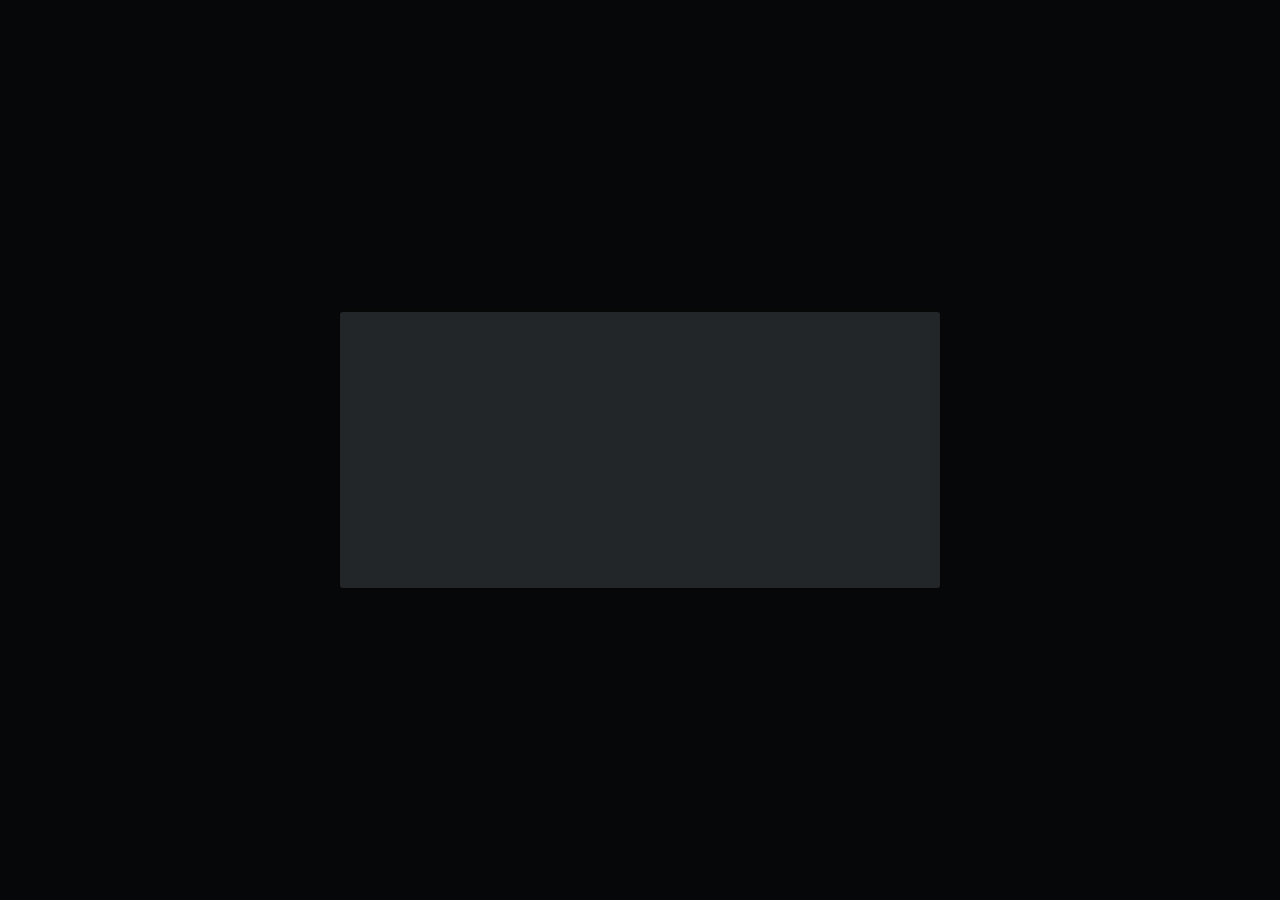
<file: pages/thanks.html>
<!DOCTYPE html>
<html lang="en">
<head>
    <title>FormSubmit | Roberto Herencias</title>
    <link rel="icon" type="image/x-icon" href="../assets/resources/robertus.ico">
    <meta charset="utf-8" />
    <meta name="viewport" content="width=device-width, initial-scale=1, user-scalable=no" />
    <link rel="stylesheet" href="../assets/css/main.css" />
    <link rel="stylesheet" href="../assets/css/styles.css" />
    <link rel="stylesheet" href="../assets/css/stylesEW.css" />
</head>
<body>
    <script type="text/javascript">
        function Navigate(){
            window.location.replace('https://robertus06.github.io/Portfolio/');
            return false;
        }
    </script>

    <script src="https://cdn.lordicon.com/lusqsztk.js"></script>
    
	<div class="contenedor">
        <div class="overlay" id="overlay">
            <div class="popup" id="popup">
				<h3>Thank You!</h3>
				<h4>The form was submitted successfully.</h4>
				<footer>
                    <a id="btn-abrir-popup" class="btn-abrir-popup" onclick="Navigate()">Return to original site</a>
                </footer>
			</div>
		</div>
	</div>

	<script>
        var overlay = document.getElementById('overlay');
        var popup = document.getElementById('popup');

        overlay.classList.add('active');
        popup.classList.add('active');
        window.onscroll = function(){ window.scrollTo(x, y) };
    </script>
</body>
</html>
</file>
<file: assets/css/styles.css>
@import url('https://fonts.googleapis.com/css2?family=La+Belle+Aurore&display=swap');

::-webkit-scrollbar {
    width: 5px;
}
  

::-webkit-scrollbar-track {
    background: #222629; 
}
   

::-webkit-scrollbar-thumb {
    background: #636d74; 
}
  

::-webkit-scrollbar-thumb:hover {
    background: #e27689;
}

#top header div::before {
    content: '<h4>';
    font-family: 'La Belle Aurore',cursive;
    color: #755565;
    font-size: 18px;
    position: absolute;
    margin-top: -1rem;
    margin-left: -1rem;
}

#top header div::after {
    content: '</h4>';
    font-family: 'La Belle Aurore',cursive;
    color: #755565;
    font-size: 18px;
    position: absolute;
    margin-left: -1rem;
    margin-top: -0.5rem;
}

#top #info::before {
    content: '<p>';
    font-family: 'La Belle Aurore',cursive;
    color: #755565;
    font-size: 18px;
    position: absolute;
    margin-top: -1.5rem;
    margin-left: -1rem;
}

#top #info::after {
    content: '</p>';
    font-family: 'La Belle Aurore',cursive;
    color: #755565;
    font-size: 18px;
    position: absolute;
    margin-left: -1rem;
    margin-top: -4.5rem;
}

#top #info p{
    margin-top: 2em;
    margin-bottom: 3em;
}

#top #footerDiv::before {
    content: '<button>';
    font-family: 'La Belle Aurore',cursive;
    color: #755565;
    font-size: 18px;
    position: absolute;
    margin-top: -2.3rem;
    margin-left: -1rem;
}

#top #footerDiv::after {
    content: '</button>';
    font-family: 'La Belle Aurore',cursive;
    color: #755565;
    font-size: 18px;
    position: absolute;
    margin-left: -1rem;
    margin-top: 0rem;
}

#skills header div::after {
    content: '</h2>';
    font-family: 'La Belle Aurore',cursive;
    color: #515152;
    font-size: 18px;
    position: absolute;
    margin-left: -1rem;
    margin-top: -0.5rem;
}

#skills header div::before {
    content: '<h2>';
    font-family: 'La Belle Aurore',cursive;
    color: #515152;
    font-size: 18px;
    position: absolute;
    margin-top: -1rem;
    margin-left: -1rem;
}

#skills #info::before {
    content: '<p>';
    font-family: 'La Belle Aurore',cursive;
    color: #515152;
    font-size: 18px;
    position: absolute;
    margin-top: -1.5rem;
    margin-left: -1rem;
}

#skills #info::after {
    content: '</p>';
    font-family: 'La Belle Aurore',cursive;
    color: #515152;
    font-size: 18px;
    position: absolute;
    margin-left: -1rem;
    margin-top: -4.5rem;
}

#skills #info p{
    margin-bottom: 3em;
}

#skills #sectionImg::before {
    content: '<section>';
    font-family: 'La Belle Aurore',cursive;
    color: #515152;
    font-size: 18px;
    position: absolute;
    margin-top: -0.5rem;
    margin-left: -1rem;
}

#skills #sectionImg::after {
    content: '</section>';
    font-family: 'La Belle Aurore',cursive;
    color: #515152;
    font-size: 18px;
    position: absolute;
    margin-left: -1rem;
    margin-top: 0.5rem;
}

#about header div::after {
    content: '</h2>';
    font-family: 'La Belle Aurore',cursive;
    color: #515152;
    font-size: 18px;
    position: absolute;
    margin-left: -1rem;
    margin-top: -0.5rem;
}

#about header div::before {
    content: '<h2>';
    font-family: 'La Belle Aurore',cursive;
    color: #515152;
    font-size: 18px;
    position: absolute;
    margin-top: -1rem;
    margin-left: -1rem;
}

#about #sectionImg::before {
    content: '<section>';
    font-family: 'La Belle Aurore',cursive;
    color: #515152;
    font-size: 18px;
    position: absolute;
    margin-top: -0.5rem;
    margin-left: -1rem;
}

#about #sectionImg::after {
    content: '</section>';
    font-family: 'La Belle Aurore',cursive;
    color: #515152;
    font-size: 18px;
    position: absolute;
    margin-left: -1rem;
    margin-top: 0.5rem;
}

#about #info::before {
    content: '<p>';
    font-family: 'La Belle Aurore',cursive;
    color: #515152;
    font-size: 18px;
    position: absolute;
    margin-top: -1.5rem;
    margin-left: -1rem;
}

#about #info::after {
    content: '</p>';
    font-family: 'La Belle Aurore',cursive;
    color: #515152;
    font-size: 18px;
    position: absolute;
    margin-left: -1rem;
    margin-top: -4.5rem;
}

#about #info p{
    margin-bottom: 3em;
}

#about #sectionImg::before {
    content: '<section>';
    font-family: 'La Belle Aurore',cursive;
    color: #515152;
    font-size: 18px;
    position: absolute;
    margin-top: -0.5rem;
    margin-left: -1rem;
}

#about #sectionImg::after {
    content: '</section>';
    font-family: 'La Belle Aurore',cursive;
    color: #515152;
    font-size: 18px;
    position: absolute;
    margin-left: -1rem;
    margin-top: 0.5rem;
}

#portfolio header div::after {
    content: '</h2>';
    font-family: 'La Belle Aurore',cursive;
    color: #515152;
    font-size: 18px;
    position: absolute;
    margin-left: -1rem;
    margin-top: -0.5rem;
}

#portfolio header div::before {
    content: '<h2>';
    font-family: 'La Belle Aurore',cursive;
    color: #515152;
    font-size: 18px;
    position: absolute;
    margin-top: -1rem;
    margin-left: -1rem;
}

#portfolio #info::before {
    content: '<p>';
    font-family: 'La Belle Aurore',cursive;
    color: #515152;
    font-size: 18px;
    position: absolute;
    margin-top: -1.5rem;
    margin-left: -1rem;
}

#portfolio #info::after {
    content: '</p>';
    font-family: 'La Belle Aurore',cursive;
    color: #515152;
    font-size: 18px;
    position: absolute;
    margin-left: -1rem;
    margin-top: -4.5rem;
}

#portfolio #info p{
    margin-bottom: 3em;
}

#portfolio #sectionImg::before {
    content: '<section>';
    font-family: 'La Belle Aurore',cursive;
    color: #515152;
    font-size: 18px;
    position: absolute;
    margin-top: -0.5rem;
    margin-left: -1rem;
}

#portfolio #sectionImg::after {
    content: '</section>';
    font-family: 'La Belle Aurore',cursive;
    color: #515152;
    font-size: 18px;
    position: absolute;
    margin-left: -1rem;
    margin-top: 0.5rem;
}

#contact header div::before {
    content: '<h2>';
    font-family: 'La Belle Aurore',cursive;
    color: #515152;
    font-size: 18px;
    position: absolute;
    margin-top: -1rem;
    margin-left: -1rem;
}

#contact header div::after {
    content: '</h2>';
    font-family: 'La Belle Aurore',cursive;
    color: #515152;
    font-size: 18px;
    position: absolute;
    margin-left: -1rem;
    margin-top: -0.5rem;
}

#contact #info::before {
    content: '<p>';
    font-family: 'La Belle Aurore',cursive;
    color: #515152;
    font-size: 18px;
    position: absolute;
    margin-top: -1.5rem;
    margin-left: -1rem;
}

#contact #info::after {
    content: '</p>';
    font-family: 'La Belle Aurore',cursive;
    color: #515152;
    font-size: 18px;
    position: absolute;
    margin-left: -1rem;
    margin-top: -4.5rem;
}

#contact #info p{
    margin-bottom: 3em;
}

#contact #sectionImg::before {
    content: '<section>';
    font-family: 'La Belle Aurore',cursive;
    color: #515152;
    font-size: 18px;
    position: absolute;
    margin-top: -0.5rem;
    margin-left: -1rem;
}

#contact #sectionImg::after {
    content: '</section>';
    font-family: 'La Belle Aurore',cursive;
    color: #515152;
    font-size: 18px;
    position: absolute;
    margin-left: -1rem;
    margin-top: 0.5rem;
}

#contact #sectionImg{
    margin-bottom: 3em;
}

#contact #form::before {
    content: '<form>';
    font-family: 'La Belle Aurore',cursive;
    color: #515152;
    font-size: 18px;
    position: absolute;
    margin-top: -0.5rem;
    margin-left: -1rem;
}

#contact #form::after {
    content: '</form>';
    font-family: 'La Belle Aurore',cursive;
    color: #515152;
    font-size: 18px;
    position: absolute;
    margin-top: 0.5rem;
    margin-left: -1rem;
}


.img-hover-zoom {
    border-top-left-radius: 0.5em;
    border-top-right-radius: 0.5em;
    height: 100%;
    width: 100%;
    overflow: hidden;
}
  
.img-hover-zoom img {
    transition: transform .5s, filter 1.5s ease;
    /*filter: brightness(75%);*/
    filter: grayscale(50%);
}
  
.img-hover-zoom:hover img {
    transform: scale(1.1);
    /*filter: brightness(100%);*/
    filter: grayscale(0);
}

.scroll-down {
    position: absolute;
    right: 0%;
    bottom: 5%;
    display: -webkit-box;
    display: -ms-flexbox;
    display: flex;
    -webkit-box-orient: vertical;
    -webkit-box-direction: normal;
    -ms-flex-direction: column;
    flex-direction: column;
    -webkit-box-align: center;
    -ms-flex-align: center;
    align-items: center;
    -webkit-box-pack: center;
    -ms-flex-pack: center;
    justify-content: center;
    font-size: 14px;
    color: #fff;
}

.scroll-down span {
    -webkit-writing-mode: vertical-rl;
    -ms-writing-mode: tb-rl;
    writing-mode: vertical-rl;
    text-orientation: mixed;
    -webkit-animation-name: bounce-1;
    animation-name: bounce-1;
    -webkit-animation-timing-function: linear;
    animation-timing-function: linear;
    -webkit-animation-duration: 1s;
    animation-duration: 1s;
    -webkit-animation-iteration-count: infinite;
    animation-iteration-count: infinite;
}

@keyframes bounce-1 {
    0% {
        -webkit-transform: translateY(0);
        transform: translateY(0);
    }
    50% {
        -webkit-transform: translateY(-15px);
        transform: translateY(-15px);
    }
    100% {
        -webkit-transform: translateY(0);
        transform: translateY(0);
    }
}

.scroll-down svg {
    margin-top: 10px;
    width: 10px;
}
svg:not(:root) {
    overflow: hidden;
}
svg {
    will-change: transform;
}
</file>
<file: assets/css/stylesEW.css>
/* ------------------------- */
/* POPUP */
/* ------------------------- */

.overlay {
	z-index: 9999999;
	background: rgba(0,0,0,.8);
	position: fixed;
	top: 0;
	bottom: 0;
	left: 0;
	right: 0;
	align-items: center;
	justify-content: center;
	display: flex;
	visibility: hidden;
}

.overlay.active {
	visibility: visible;
}

.closePopup {
	background: rgba(0,0,0,0);
	position: fixed;
	top: 0;
	bottom: 0;
	left: 0;
	right: 0;
	align-items: center;
	justify-content: center;
	display: flex;
	visibility: hidden;
}

.closePopup.active {
	visibility: visible;
}

.popup {
	background: #222629;
	box-shadow: 0px 0px 5px 0px rgba(0,0,0,0.3);
	border-radius: 3px;
	font-family: 'Montserrat', sans-serif;
	padding: 20px;
	margin: 20px;
	text-align: center;
	width: 600px;
	
	transition: .3s ease all;
	transform: scale(0.7);
	opacity: 0;
}

.popup .btn-cerrar-popup {
	font-size: 20px;
	line-height: 16px;
	display: block;
	text-align: right;
	transition: .3s ease all;
	color: #636d74;
	border: none;
}

.popup .btn-cerrar-popup:hover {
	color: #fff;
}

.popup h3 {
	font-size: 36px;
	font-weight: 600;
	margin-bottom: 10px;
	opacity: 0;
	color: #fff;
}

.popup h4 {
	font-size: 26px;
	font-weight: 300;
	margin-bottom: 10px;
	opacity: 0;
	color: #BBBBBB;
}

.popup .icons {
	opacity: 0;
}

.popup .btn-abrir-popup {
	opacity: 0;
	margin-bottom: 1em;
}

/* ------------------------- */
/* ANIMACIONES */
/* ------------------------- */
.popup.active {	transform: scale(1); opacity: 1; }
.popup.active h3 { animation: entradaTitulo .8s ease .5s forwards; }
.popup.active h4 { animation: entradaSubtitulo .8s ease .5s forwards; }
.popup.active .icons { animation: entradaInputs 1s linear 1s forwards; }
.popup.active .btn-abrir-popup { animation: entradaInputs 1s linear 1s forwards; }

@keyframes entradaTitulo {
	from {
		opacity: 0;
		transform: translateY(-25px);
	}

	to {
		transform: translateY(0);
		opacity: 1;
	}
}

@keyframes entradaSubtitulo {
	from {
		opacity: 0;
		transform: translateY(25px);
	}

	to {
		transform: translateY(0);
		opacity: 1;
	}
}

@keyframes entradaInputs {
	from { opacity: 0; }
	to { opacity: 1; }
}
</file>
<file: assets/css/main.css>
@import url("fontawesome-all.min.css");
@import url("https://fonts.googleapis.com/css?family=Source+Sans+Pro:300,300italic,400,600");

/*
	Prologue by HTML5 UP
	html5up.net | @ajlkn
	Free for personal and commercial use under the CCA 3.0 license (html5up.net/license)
*/

html, body, div, span, applet, object,
iframe, h1, h2, h3, h4, h5, h6, p, blockquote,
pre, a, abbr, acronym, address, big, cite,
code, del, dfn, em, img, ins, kbd, q, s, samp,
small, strike, strong, sub, sup, tt, var, b,
u, i, center, dl, dt, dd, ol, ul, li, fieldset,
form, label, legend, table, caption, tbody,
tfoot, thead, tr, th, td, article, aside,
canvas, details, embed, figure, figcaption,
footer, header, hgroup, menu, nav, output, ruby,
section, summary, time, mark, audio, video {
	margin: 0;
	padding: 0;
	border: 0;
	font-size: 100%;
	font: inherit;
	vertical-align: baseline;}

article, aside, details, figcaption, figure,
footer, header, hgroup, menu, nav, section {
	display: block;}

body {
	line-height: 1;
}

ol, ul {
	list-style: none;
}

blockquote, q {
	quotes: none;
}

	blockquote:before, blockquote:after, q:before, q:after {
		content: '';
		content: none;
	}

table {
	border-collapse: collapse;
	border-spacing: 0;
}

body {
	-webkit-text-size-adjust: none;
}

mark {
	background-color: transparent;
	color: inherit;
}

input::-moz-focus-inner {
	border: 0;
	padding: 0;
}

input, select, textarea {
	-moz-appearance: none;
	-webkit-appearance: none;
	-ms-appearance: none;
	appearance: none;
}

/* Basic */

	html {
		box-sizing: border-box;
	}

	*, *:before, *:after {
		box-sizing: inherit;
	}

	body {
		background: #222629;
		font-family: 'Source Sans Pro', sans-serif;
		font-size: 19pt;
		font-weight: 300;
		line-height: 1.75em;
		color: #afafaf;
	}

		body.is-preload *, body.is-preload *:before, body.is-preload *:after {
			-moz-animation: none !important;
			-webkit-animation: none !important;
			-ms-animation: none !important;
			animation: none !important;
			-moz-transition: none !important;
			-webkit-transition: none !important;
			-ms-transition: none !important;
			transition: none !important;
		}

	input, textarea, select {
		font-family: 'Source Sans Pro', sans-serif;
		font-size: 19pt;
		font-weight: 300;
		line-height: 1.75em;
		color: #afafaf;
	}

	h1, h3, h4, h5, h6 {
		font-weight: 800;
		color: #666;
		line-height: 1.5em;
	}

	h2 {
		font-weight: 800;
		color: #e27689;
		line-height: 1.5em;

		background: linear-gradient(to right, #e05b73 0%, #e27689 10%);
		-webkit-background-clip: text;
		-webkit-text-fill-color: transparent;
	}

	h1 a, h2 a, h3 a, h4 a, h5 a, h6 a {
		color: inherit;
		text-decoration: none;
	}

		h1 a strong, h2 a strong, h3 a strong, h4 a strong, h5 a strong, h6 a strong {
			color: #333;
		}

	h2, h4 {
		font-size: 2em;
		letter-spacing: -1px;
	}

		h4.alt {
			color: #afafaf;
		}

			h4.alt strong {
				color: #666;
			}

	h3 {
		font-size: 1.5em;
	}

	header {
		margin: 0 0 2em 0;
	}

		header > p {
			margin: 1em 0 0 0;
		}

	footer {
		margin: 2em 0 0 0;
	}

	strong, b {
		font-weight: 500;
		color: #d7d7d7;
	}

	em, i {
		font-style: italic;
	}

	a {
		text-decoration: none;
		color: inherit;
		border-bottom: dotted 1px rgba(128, 128, 128, 0.5);
		-moz-transition: color 0.35s ease-in-out, border-bottom-color 0.35s ease-in-out;
		-webkit-transition: color 0.35s ease-in-out, border-bottom-color 0.35s ease-in-out;
		-ms-transition: color 0.35s ease-in-out, border-bottom-color 0.35s ease-in-out;
		transition: color 0.35s ease-in-out, border-bottom-color 0.35s ease-in-out;
		outline: 0;
	}

	.allprojects {
		color: #E27689;
	}

	.allprojects:hover {
		color: #ff607d;
	}

		a:hover {
			color: #E27689;
			border-bottom-color: rgba(255, 255, 255, 0);
		}

	sub {
		position: relative;
		top: 0.5em;
		font-size: 0.8em;
	}

	sup {
		position: relative;
		top: -0.5em;
		font-size: 0.8em;
	}

	hr {
		border: 0;
		border-top: solid 1px #ddd;
	}

	blockquote {
		border-left: solid 0.5em #ddd;
		padding: 1em 0 1em 2em;
		font-style: italic;
	}

	p, ul, ol, dl, table {
		margin-bottom: 2em;
	}

	br.clear {
		clear: both;
	}

/* Container */

	.container {
		margin: 0 auto;
		max-width: 100%;
		width: 1400px;
	}

		@media screen and (min-width: 961px) and (max-width: 1880px) {

			.container {
				width: 1200px;
			}

		}

		@media screen and (min-width: 961px) and (max-width: 1620px) {

			.container {
				width: 960px;
			}

		}

		@media screen and (min-width: 961px) and (max-width: 1320px) {

			.container {
				width: 100%;
			}

		}

		@media screen and (max-width: 960px) {

			.container {
				width: 100%;
			}

		}

		@media screen and (max-width: 736px) {

			.container {
				width: 100%;
			}

		}

/* Row */

	.row {
		display: flex;
		flex-wrap: wrap;
		box-sizing: border-box;
		align-items: stretch;
	}

		.row > * {
			box-sizing: border-box;
		}

		.row.gtr-uniform > * > :last-child {
			margin-bottom: 0;
		}

		.row.aln-left {
			justify-content: flex-start;
		}

		.row.aln-center {
			justify-content: center;
		}

		.row.aln-right {
			justify-content: flex-end;
		}

		.row.aln-top {
			align-items: flex-start;
		}

		.row.aln-middle {
			align-items: center;
		}

		.row.aln-bottom {
			align-items: flex-end;
		}

		.row > .imp {
			order: -1;
		}

		.row > .col-1 {
			width: 8.33333%;
		}

		.row > .off-1 {
			margin-left: 8.33333%;
		}

		.row > .col-2 {
			width: 16.66667%;
		}

		.row > .off-2 {
			margin-left: 16.66667%;
		}

		.row > .col-3 {
			width: 25%;
		}

		.row > .off-3 {
			margin-left: 25%;
		}

		.row > .col-4 {
			width: 33.33333%;
		}

		.row > .off-4 {
			margin-left: 33.33333%;
		}

		.row > .col-5 {
			width: 41.66667%;
		}

		.row > .off-5 {
			margin-left: 41.66667%;
		}

		.row > .col-6 {
			width: 50%;
		}

		.row > .off-6 {
			margin-left: 50%;
		}

		.row > .col-7 {
			width: 58.33333%;
		}

		.row > .off-7 {
			margin-left: 58.33333%;
		}

		.row > .col-8 {
			width: 66.66667%;
		}

		.row > .off-8 {
			margin-left: 66.66667%;
		}

		.row > .col-9 {
			width: 75%;
		}

		.row > .off-9 {
			margin-left: 75%;
		}

		.row > .col-10 {
			width: 83.33333%;
		}

		.row > .off-10 {
			margin-left: 83.33333%;
		}

		.row > .col-11 {
			width: 91.66667%;
		}

		.row > .off-11 {
			margin-left: 91.66667%;
		}

		.row > .col-12 {
			width: 100%;
		}

		.row > .off-12 {
			margin-left: 100%;
		}

		.row.gtr-0 {
			margin-top: 0px;
			margin-left: 0px;
		}

			.row.gtr-0 > * {
				padding: 0px 0 0 0px;
			}

			.row.gtr-0.gtr-uniform {
				margin-top: 0px;
			}

				.row.gtr-0.gtr-uniform > * {
					padding-top: 0px;
				}

		.row.gtr-25 {
			margin-top: -10px;
			margin-left: -10px;
		}

			.row.gtr-25 > * {
				padding: 10px 0 0 10px;
			}

			.row.gtr-25.gtr-uniform {
				margin-top: -10px;
			}

				.row.gtr-25.gtr-uniform > * {
					padding-top: 10px;
				}

		.row.gtr-50 {
			margin-top: -20px;
			margin-left: -20px;
		}

			.row.gtr-50 > * {
				padding: 20px 0 0 20px;
			}

			.row.gtr-50.gtr-uniform {
				margin-top: -20px;
			}

				.row.gtr-50.gtr-uniform > * {
					padding-top: 20px;
				}

		.row {
			margin-top: -40px;
			margin-left: -40px;
		}

			.row > * {
				padding: 40px 0 0 40px;
			}

			.row.gtr-uniform {
				margin-top: -40px;
			}

				.row.gtr-uniform > * {
					padding-top: 40px;
				}

		.row.gtr-150 {
			margin-top: -60px;
			margin-left: -60px;
		}

			.row.gtr-150 > * {
				padding: 60px 0 0 60px;
			}

			.row.gtr-150.gtr-uniform {
				margin-top: -60px;
			}

				.row.gtr-150.gtr-uniform > * {
					padding-top: 60px;
				}

		.row.gtr-200 {
			margin-top: -80px;
			margin-left: -80px;
		}

			.row.gtr-200 > * {
				padding: 80px 0 0 80px;
			}

			.row.gtr-200.gtr-uniform {
				margin-top: -80px;
			}

				.row.gtr-200.gtr-uniform > * {
					padding-top: 80px;
				}

		@media screen and (min-width: 961px) and (max-width: 1880px) {

			.row {
				display: flex;
				flex-wrap: wrap;
				box-sizing: border-box;
				align-items: stretch;
			}

				.row > * {
					box-sizing: border-box;
				}

				.row.gtr-uniform > * > :last-child {
					margin-bottom: 0;
				}

				.row.aln-left {
					justify-content: flex-start;
				}

				.row.aln-center {
					justify-content: center;
				}

				.row.aln-right {
					justify-content: flex-end;
				}

				.row.aln-top {
					align-items: flex-start;
				}

				.row.aln-middle {
					align-items: center;
				}

				.row.aln-bottom {
					align-items: flex-end;
				}

				.row > .imp-wide {
					order: -1;
				}

				.row > .col-1-wide {
					width: 8.33333%;
				}

				.row > .off-1-wide {
					margin-left: 8.33333%;
				}

				.row > .col-2-wide {
					width: 16.66667%;
				}

				.row > .off-2-wide {
					margin-left: 16.66667%;
				}

				.row > .col-3-wide {
					width: 25%;
				}

				.row > .off-3-wide {
					margin-left: 25%;
				}

				.row > .col-4-wide {
					width: 33.33333%;
				}

				.row > .off-4-wide {
					margin-left: 33.33333%;
				}

				.row > .col-5-wide {
					width: 41.66667%;
				}

				.row > .off-5-wide {
					margin-left: 41.66667%;
				}

				.row > .col-6-wide {
					width: 50%;
				}

				.row > .off-6-wide {
					margin-left: 50%;
				}

				.row > .col-7-wide {
					width: 58.33333%;
				}

				.row > .off-7-wide {
					margin-left: 58.33333%;
				}

				.row > .col-8-wide {
					width: 66.66667%;
				}

				.row > .off-8-wide {
					margin-left: 66.66667%;
				}

				.row > .col-9-wide {
					width: 75%;
				}

				.row > .off-9-wide {
					margin-left: 75%;
				}

				.row > .col-10-wide {
					width: 83.33333%;
				}

				.row > .off-10-wide {
					margin-left: 83.33333%;
				}

				.row > .col-11-wide {
					width: 91.66667%;
				}

				.row > .off-11-wide {
					margin-left: 91.66667%;
				}

				.row > .col-12-wide {
					width: 100%;
				}

				.row > .off-12-wide {
					margin-left: 100%;
				}

				.row.gtr-0 {
					margin-top: 0px;
					margin-left: 0px;
				}

					.row.gtr-0 > * {
						padding: 0px 0 0 0px;
					}

					.row.gtr-0.gtr-uniform {
						margin-top: 0px;
					}

						.row.gtr-0.gtr-uniform > * {
							padding-top: 0px;
						}

				.row.gtr-25 {
					margin-top: -10px;
					margin-left: -10px;
				}

					.row.gtr-25 > * {
						padding: 10px 0 0 10px;
					}

					.row.gtr-25.gtr-uniform {
						margin-top: -10px;
					}

						.row.gtr-25.gtr-uniform > * {
							padding-top: 10px;
						}

				.row.gtr-50 {
					margin-top: -20px;
					margin-left: -20px;
				}

					.row.gtr-50 > * {
						padding: 20px 0 0 20px;
					}

					.row.gtr-50.gtr-uniform {
						margin-top: -20px;
					}

						.row.gtr-50.gtr-uniform > * {
							padding-top: 20px;
						}

				.row {
					margin-top: -40px;
					margin-left: -40px;
				}

					.row > * {
						padding: 40px 0 0 40px;
					}

					.row.gtr-uniform {
						margin-top: -40px;
					}

						.row.gtr-uniform > * {
							padding-top: 40px;
						}

				.row.gtr-150 {
					margin-top: -60px;
					margin-left: -60px;
				}

					.row.gtr-150 > * {
						padding: 60px 0 0 60px;
					}

					.row.gtr-150.gtr-uniform {
						margin-top: -60px;
					}

						.row.gtr-150.gtr-uniform > * {
							padding-top: 60px;
						}

				.row.gtr-200 {
					margin-top: -80px;
					margin-left: -80px;
				}

					.row.gtr-200 > * {
						padding: 80px 0 0 80px;
					}

					.row.gtr-200.gtr-uniform {
						margin-top: -80px;
					}

						.row.gtr-200.gtr-uniform > * {
							padding-top: 80px;
						}

		}

		@media screen and (min-width: 961px) and (max-width: 1620px) {

			.row {
				display: flex;
				flex-wrap: wrap;
				box-sizing: border-box;
				align-items: stretch;
			}

				.row > * {
					box-sizing: border-box;
				}

				.row.gtr-uniform > * > :last-child {
					margin-bottom: 0;
				}

				.row.aln-left {
					justify-content: flex-start;
				}

				.row.aln-center {
					justify-content: center;
				}

				.row.aln-right {
					justify-content: flex-end;
				}

				.row.aln-top {
					align-items: flex-start;
				}

				.row.aln-middle {
					align-items: center;
				}

				.row.aln-bottom {
					align-items: flex-end;
				}

				.row > .imp-normal {
					order: -1;
				}

				.row > .col-1-normal {
					width: 8.33333%;
				}

				.row > .off-1-normal {
					margin-left: 8.33333%;
				}

				.row > .col-2-normal {
					width: 16.66667%;
				}

				.row > .off-2-normal {
					margin-left: 16.66667%;
				}

				.row > .col-3-normal {
					width: 25%;
				}

				.row > .off-3-normal {
					margin-left: 25%;
				}

				.row > .col-4-normal {
					width: 33.33333%;
				}

				.row > .off-4-normal {
					margin-left: 33.33333%;
				}

				.row > .col-5-normal {
					width: 41.66667%;
				}

				.row > .off-5-normal {
					margin-left: 41.66667%;
				}

				.row > .col-6-normal {
					width: 50%;
				}

				.row > .off-6-normal {
					margin-left: 50%;
				}

				.row > .col-7-normal {
					width: 58.33333%;
				}

				.row > .off-7-normal {
					margin-left: 58.33333%;
				}

				.row > .col-8-normal {
					width: 66.66667%;
				}

				.row > .off-8-normal {
					margin-left: 66.66667%;
				}

				.row > .col-9-normal {
					width: 75%;
				}

				.row > .off-9-normal {
					margin-left: 75%;
				}

				.row > .col-10-normal {
					width: 83.33333%;
				}

				.row > .off-10-normal {
					margin-left: 83.33333%;
				}

				.row > .col-11-normal {
					width: 91.66667%;
				}

				.row > .off-11-normal {
					margin-left: 91.66667%;
				}

				.row > .col-12-normal {
					width: 100%;
				}

				.row > .off-12-normal {
					margin-left: 100%;
				}

				.row.gtr-0 {
					margin-top: 0px;
					margin-left: 0px;
				}

					.row.gtr-0 > * {
						padding: 0px 0 0 0px;
					}

					.row.gtr-0.gtr-uniform {
						margin-top: 0px;
					}

						.row.gtr-0.gtr-uniform > * {
							padding-top: 0px;
						}

				.row.gtr-25 {
					margin-top: -10px;
					margin-left: -10px;
				}

					.row.gtr-25 > * {
						padding: 10px 0 0 10px;
					}

					.row.gtr-25.gtr-uniform {
						margin-top: -10px;
					}

						.row.gtr-25.gtr-uniform > * {
							padding-top: 10px;
						}

				.row.gtr-50 {
					margin-top: -20px;
					margin-left: -20px;
				}

					.row.gtr-50 > * {
						padding: 20px 0 0 20px;
					}

					.row.gtr-50.gtr-uniform {
						margin-top: -20px;
					}

						.row.gtr-50.gtr-uniform > * {
							padding-top: 20px;
						}

				.row {
					margin-top: -40px;
					margin-left: -40px;
				}

					.row > * {
						padding: 40px 0 0 40px;
					}

					.row.gtr-uniform {
						margin-top: -40px;
					}

						.row.gtr-uniform > * {
							padding-top: 40px;
						}

				.row.gtr-150 {
					margin-top: -60px;
					margin-left: -60px;
				}

					.row.gtr-150 > * {
						padding: 60px 0 0 60px;
					}

					.row.gtr-150.gtr-uniform {
						margin-top: -60px;
					}

						.row.gtr-150.gtr-uniform > * {
							padding-top: 60px;
						}

				.row.gtr-200 {
					margin-top: -80px;
					margin-left: -80px;
				}

					.row.gtr-200 > * {
						padding: 80px 0 0 80px;
					}

					.row.gtr-200.gtr-uniform {
						margin-top: -80px;
					}

						.row.gtr-200.gtr-uniform > * {
							padding-top: 80px;
						}

		}

		@media screen and (min-width: 961px) and (max-width: 1320px) {

			.row {
				display: flex;
				flex-wrap: wrap;
				box-sizing: border-box;
				align-items: stretch;
			}

				.row > * {
					box-sizing: border-box;
				}

				.row.gtr-uniform > * > :last-child {
					margin-bottom: 0;
				}

				.row.aln-left {
					justify-content: flex-start;
				}

				.row.aln-center {
					justify-content: center;
				}

				.row.aln-right {
					justify-content: flex-end;
				}

				.row.aln-top {
					align-items: flex-start;
				}

				.row.aln-middle {
					align-items: center;
				}

				.row.aln-bottom {
					align-items: flex-end;
				}

				.row > .imp-narrow {
					order: -1;
				}

				.row > .col-1-narrow {
					width: 8.33333%;
				}

				.row > .off-1-narrow {
					margin-left: 8.33333%;
				}

				.row > .col-2-narrow {
					width: 16.66667%;
				}

				.row > .off-2-narrow {
					margin-left: 16.66667%;
				}

				.row > .col-3-narrow {
					width: 25%;
				}

				.row > .off-3-narrow {
					margin-left: 25%;
				}

				.row > .col-4-narrow {
					width: 33.33333%;
				}

				.row > .off-4-narrow {
					margin-left: 33.33333%;
				}

				.row > .col-5-narrow {
					width: 41.66667%;
				}

				.row > .off-5-narrow {
					margin-left: 41.66667%;
				}

				.row > .col-6-narrow {
					width: 50%;
				}

				.row > .off-6-narrow {
					margin-left: 50%;
				}

				.row > .col-7-narrow {
					width: 58.33333%;
				}

				.row > .off-7-narrow {
					margin-left: 58.33333%;
				}

				.row > .col-8-narrow {
					width: 66.66667%;
				}

				.row > .off-8-narrow {
					margin-left: 66.66667%;
				}

				.row > .col-9-narrow {
					width: 75%;
				}

				.row > .off-9-narrow {
					margin-left: 75%;
				}

				.row > .col-10-narrow {
					width: 83.33333%;
				}

				.row > .off-10-narrow {
					margin-left: 83.33333%;
				}

				.row > .col-11-narrow {
					width: 91.66667%;
				}

				.row > .off-11-narrow {
					margin-left: 91.66667%;
				}

				.row > .col-12-narrow {
					width: 100%;
				}

				.row > .off-12-narrow {
					margin-left: 100%;
				}

				.row.gtr-0 {
					margin-top: 0px;
					margin-left: 0px;
				}

					.row.gtr-0 > * {
						padding: 0px 0 0 0px;
					}

					.row.gtr-0.gtr-uniform {
						margin-top: 0px;
					}

						.row.gtr-0.gtr-uniform > * {
							padding-top: 0px;
						}

				.row.gtr-25 {
					margin-top: -5px;
					margin-left: -5px;
				}

					.row.gtr-25 > * {
						padding: 5px 0 0 5px;
					}

					.row.gtr-25.gtr-uniform {
						margin-top: -5px;
					}

						.row.gtr-25.gtr-uniform > * {
							padding-top: 5px;
						}

				.row.gtr-50 {
					margin-top: -10px;
					margin-left: -10px;
				}

					.row.gtr-50 > * {
						padding: 10px 0 0 10px;
					}

					.row.gtr-50.gtr-uniform {
						margin-top: -10px;
					}

						.row.gtr-50.gtr-uniform > * {
							padding-top: 10px;
						}

				.row {
					margin-top: -20px;
					margin-left: -20px;
				}

					.row > * {
						padding: 20px 0 0 20px;
					}

					.row.gtr-uniform {
						margin-top: -20px;
					}

						.row.gtr-uniform > * {
							padding-top: 20px;
						}

				.row.gtr-150 {
					margin-top: -30px;
					margin-left: -30px;
				}

					.row.gtr-150 > * {
						padding: 30px 0 0 30px;
					}

					.row.gtr-150.gtr-uniform {
						margin-top: -30px;
					}

						.row.gtr-150.gtr-uniform > * {
							padding-top: 30px;
						}

				.row.gtr-200 {
					margin-top: -40px;
					margin-left: -40px;
				}

					.row.gtr-200 > * {
						padding: 40px 0 0 40px;
					}

					.row.gtr-200.gtr-uniform {
						margin-top: -40px;
					}

						.row.gtr-200.gtr-uniform > * {
							padding-top: 40px;
						}

		}

		@media screen and (max-width: 960px) {

			.row {
				display: flex;
				flex-wrap: wrap;
				box-sizing: border-box;
				align-items: stretch;
			}

				.row > * {
					box-sizing: border-box;
				}

				.row.gtr-uniform > * > :last-child {
					margin-bottom: 0;
				}

				.row.aln-left {
					justify-content: flex-start;
				}

				.row.aln-center {
					justify-content: center;
				}

				.row.aln-right {
					justify-content: flex-end;
				}

				.row.aln-top {
					align-items: flex-start;
				}

				.row.aln-middle {
					align-items: center;
				}

				.row.aln-bottom {
					align-items: flex-end;
				}

				.row > .imp-narrower {
					order: -1;
				}

				.row > .col-1-narrower {
					width: 8.33333%;
				}

				.row > .off-1-narrower {
					margin-left: 8.33333%;
				}

				.row > .col-2-narrower {
					width: 16.66667%;
				}

				.row > .off-2-narrower {
					margin-left: 16.66667%;
				}

				.row > .col-3-narrower {
					width: 25%;
				}

				.row > .off-3-narrower {
					margin-left: 25%;
				}

				.row > .col-4-narrower {
					width: 33.33333%;
				}

				.row > .off-4-narrower {
					margin-left: 33.33333%;
				}

				.row > .col-5-narrower {
					width: 41.66667%;
				}

				.row > .off-5-narrower {
					margin-left: 41.66667%;
				}

				.row > .col-6-narrower {
					width: 50%;
				}

				.row > .off-6-narrower {
					margin-left: 50%;
				}

				.row > .col-7-narrower {
					width: 58.33333%;
				}

				.row > .off-7-narrower {
					margin-left: 58.33333%;
				}

				.row > .col-8-narrower {
					width: 66.66667%;
				}

				.row > .off-8-narrower {
					margin-left: 66.66667%;
				}

				.row > .col-9-narrower {
					width: 75%;
				}

				.row > .off-9-narrower {
					margin-left: 75%;
				}

				.row > .col-10-narrower {
					width: 83.33333%;
				}

				.row > .off-10-narrower {
					margin-left: 83.33333%;
				}

				.row > .col-11-narrower {
					width: 91.66667%;
				}

				.row > .off-11-narrower {
					margin-left: 91.66667%;
				}

				.row > .col-12-narrower {
					width: 100%;
				}

				.row > .off-12-narrower {
					margin-left: 100%;
				}

				.row.gtr-0 {
					margin-top: 0px;
					margin-left: 0px;
				}

					.row.gtr-0 > * {
						padding: 0px 0 0 0px;
					}

					.row.gtr-0.gtr-uniform {
						margin-top: 0px;
					}

						.row.gtr-0.gtr-uniform > * {
							padding-top: 0px;
						}

				.row.gtr-25 {
					margin-top: -5px;
					margin-left: -5px;
				}

					.row.gtr-25 > * {
						padding: 5px 0 0 5px;
					}

					.row.gtr-25.gtr-uniform {
						margin-top: -5px;
					}

						.row.gtr-25.gtr-uniform > * {
							padding-top: 5px;
						}

				.row.gtr-50 {
					margin-top: -10px;
					margin-left: -10px;
				}

					.row.gtr-50 > * {
						padding: 10px 0 0 10px;
					}

					.row.gtr-50.gtr-uniform {
						margin-top: -10px;
					}

						.row.gtr-50.gtr-uniform > * {
							padding-top: 10px;
						}

				.row {
					margin-top: -20px;
					margin-left: -20px;
				}

					.row > * {
						padding: 20px 0 0 20px;
					}

					.row.gtr-uniform {
						margin-top: -20px;
					}

						.row.gtr-uniform > * {
							padding-top: 20px;
						}

				.row.gtr-150 {
					margin-top: -30px;
					margin-left: -30px;
				}

					.row.gtr-150 > * {
						padding: 30px 0 0 30px;
					}

					.row.gtr-150.gtr-uniform {
						margin-top: -30px;
					}

						.row.gtr-150.gtr-uniform > * {
							padding-top: 30px;
						}

				.row.gtr-200 {
					margin-top: -40px;
					margin-left: -40px;
				}

					.row.gtr-200 > * {
						padding: 40px 0 0 40px;
					}

					.row.gtr-200.gtr-uniform {
						margin-top: -40px;
					}

						.row.gtr-200.gtr-uniform > * {
							padding-top: 40px;
						}

		}

		@media screen and (max-width: 736px) {

			.row {
				display: flex;
				flex-wrap: wrap;
				box-sizing: border-box;
				align-items: stretch;
			}

				.row > * {
					box-sizing: border-box;
				}

				.row.gtr-uniform > * > :last-child {
					margin-bottom: 0;
				}

				.row.aln-left {
					justify-content: flex-start;
				}

				.row.aln-center {
					justify-content: center;
				}

				.row.aln-right {
					justify-content: flex-end;
				}

				.row.aln-top {
					align-items: flex-start;
				}

				.row.aln-middle {
					align-items: center;
				}

				.row.aln-bottom {
					align-items: flex-end;
				}

				.row > .imp-mobile {
					order: -1;
				}

				.row > .col-1-mobile {
					width: 8.33333%;
				}

				.row > .off-1-mobile {
					margin-left: 8.33333%;
				}

				.row > .col-2-mobile {
					width: 16.66667%;
				}

				.row > .off-2-mobile {
					margin-left: 16.66667%;
				}

				.row > .col-3-mobile {
					width: 25%;
				}

				.row > .off-3-mobile {
					margin-left: 25%;
				}

				.row > .col-4-mobile {
					width: 33.33333%;
				}

				.row > .off-4-mobile {
					margin-left: 33.33333%;
				}

				.row > .col-5-mobile {
					width: 41.66667%;
				}

				.row > .off-5-mobile {
					margin-left: 41.66667%;
				}

				.row > .col-6-mobile {
					width: 50%;
				}

				.row > .off-6-mobile {
					margin-left: 50%;
				}

				.row > .col-7-mobile {
					width: 58.33333%;
				}

				.row > .off-7-mobile {
					margin-left: 58.33333%;
				}

				.row > .col-8-mobile {
					width: 66.66667%;
				}

				.row > .off-8-mobile {
					margin-left: 66.66667%;
				}

				.row > .col-9-mobile {
					width: 75%;
				}

				.row > .off-9-mobile {
					margin-left: 75%;
				}

				.row > .col-10-mobile {
					width: 83.33333%;
				}

				.row > .off-10-mobile {
					margin-left: 83.33333%;
				}

				.row > .col-11-mobile {
					width: 91.66667%;
				}

				.row > .off-11-mobile {
					margin-left: 91.66667%;
				}

				.row > .col-12-mobile {
					width: 100%;
				}

				.row > .off-12-mobile {
					margin-left: 100%;
				}

				.row.gtr-0 {
					margin-top: 0px;
					margin-left: 0px;
				}

					.row.gtr-0 > * {
						padding: 0px 0 0 0px;
					}

					.row.gtr-0.gtr-uniform {
						margin-top: 0px;
					}

						.row.gtr-0.gtr-uniform > * {
							padding-top: 0px;
						}

				.row.gtr-25 {
					margin-top: -5px;
					margin-left: -5px;
				}

					.row.gtr-25 > * {
						padding: 5px 0 0 5px;
					}

					.row.gtr-25.gtr-uniform {
						margin-top: -5px;
					}

						.row.gtr-25.gtr-uniform > * {
							padding-top: 5px;
						}

				.row.gtr-50 {
					margin-top: -10px;
					margin-left: -10px;
				}

					.row.gtr-50 > * {
						padding: 10px 0 0 10px;
					}

					.row.gtr-50.gtr-uniform {
						margin-top: -10px;
					}

						.row.gtr-50.gtr-uniform > * {
							padding-top: 10px;
						}

				.row {
					margin-top: -20px;
					margin-left: -20px;
				}

					.row > * {
						padding: 20px 0 0 20px;
					}

					.row.gtr-uniform {
						margin-top: -20px;
					}

						.row.gtr-uniform > * {
							padding-top: 20px;
						}

				.row.gtr-150 {
					margin-top: -30px;
					margin-left: -30px;
				}

					.row.gtr-150 > * {
						padding: 30px 0 0 30px;
					}

					.row.gtr-150.gtr-uniform {
						margin-top: -30px;
					}

						.row.gtr-150.gtr-uniform > * {
							padding-top: 30px;
						}

				.row.gtr-200 {
					margin-top: -40px;
					margin-left: -40px;
				}

					.row.gtr-200 > * {
						padding: 40px 0 0 40px;
					}

					.row.gtr-200.gtr-uniform {
						margin-top: -40px;
					}

						.row.gtr-200.gtr-uniform > * {
							padding-top: 40px;
						}

		}

/* Sections/Article */

	section, article {
		margin-bottom: 3em;
	}

		section > :last-child,
		section > .container, section:last-child, article > :last-child,
		article > .container, article:last-child {
			margin-bottom: 0;
		}

		.row > section, .row > article {
			margin-bottom: 0;
		}

/* Image */

	.image {
		display: inline-block;
		border: 0;
	}

		.image img {
			display: block;
			width: 100%;
		}

		.image.avatar48 {
			width: 48px;
			height: 48px;
			background: #f00;
		}

			.image.avatar48 img {
				width: 48px;
				height: 48px;
			}

		.image.fit {
			display: block;
			width: 100%;
			height: 100%;
		}

		.image.featured {
			display: block;
			width: 100%;
			margin: 0 0 2em 0;
		}

		.image.left {
			float: left;
			margin: 0 2em 2em 0;
		}

		.image.centered {
			display: block;
			margin: 0 0 2em 0;
		}

			.image.centered img {
				margin: 0 auto;
				width: auto;
			}

/* List */

	ul {
		list-style: disc;
		padding-left: 1em;
	}

		ul li {
			padding-left: 0.5em;
		}

	ol {
		list-style: decimal;
		padding-left: 1.25em;
	}

		ol li {
			padding-left: 0.25em;
		}

/* Icons */

	ul.icons {
		cursor: default;
		list-style: none;
		padding-left: 0;
	}

		ul.icons li {
			display: inline-block;
			padding-left: 0;
		}

		ul.icons a {
			display: inline-block;
			width: 2em;
			height: 2em;
			line-height: 2em;
			text-align: center;
			border: 0;
		}

/* Form */

	form label {
		display: block;
		text-align: left;
		margin-bottom: 0.5em;
	}

	form input[type="text"],
	form input[type="email"],
	form input[type="password"],
	form select,
	form textarea {
		position: relative;
		-webkit-appearance: none;
		display: block;
		border: 0;
		outline: 0;
		background: #fff;
		background: #121212;
		width: 100%;
		border-radius: 0.35em;
		padding: 0.75em 1em 0.75em 1em;
		box-shadow: inset 0 0.1em 0.1em 0 rgba(0, 0, 0, 0.05);
		border: solid 1px rgba(0, 0, 0, 0.15);
		-moz-transition: all 0.35s ease-in-out;
		-webkit-transition: all 0.35s ease-in-out;
		-ms-transition: all 0.35s ease-in-out;
		transition: all 0.35s ease-in-out;
	}

		form input[type="text"]:focus,
		form input[type="email"]:focus,
		form input[type="password"]:focus,
		form select:focus,
		form textarea:focus {
			box-shadow: 0 0 2px 1px #e27689;
			background: #161616;
		}

	form input[type="text"],
	form input[type="email"],
	form input[type="password"],
	form select {
		line-height: 1.25em;
	}

	form textarea {
		min-height: 14em;
		resize: none;
	}

	form ::-webkit-input-placeholder {
		color: #afafaf !important;
	}

	form :-moz-placeholder {
		color: #afafaf !important;
	}

	form ::-moz-placeholder {
		color: #afafaf !important;
	}

	form :-ms-input-placeholder {
		color: #afafaf !important;
	}

	form ::-moz-focus-inner {
		border: 0;
	}

/* Table */

	table {
		width: 100%;
		text-align: left;
	}

		table tbody tr:nth-child(2n+2) {
			background: #f4f4f4;
		}

		table td {
			padding: 0.5em 1em 0.5em 1em;
		}

		table th {
			text-align: left;
			padding: 0.5em 1em 0.5em 1em;
			color: #fff;
			background: #222729 url("images/overlay.png");
		}

		table thead {
			background: #444;
			color: #fff;
		}

		table tfoot {
			background: #eee;
		}

/* Button */

	input[type="button"],
	input[type="submit"],
	input[type="reset"],
	button, .btn-abrir-popup,
	.button {
		position: relative;
		display: inline-block;
		border-radius: 0.35em;
		color: #fff !important;
		text-decoration: none;
		padding: 0.75em 2.5em 0.75em 2.5em;
		background-color: #e27689;
		border: 0;
		cursor: pointer;
		background-image: -moz-linear-gradient(top, rgba(0, 0, 0, 0), rgba(0, 0, 0, 0.15)), url("images/overlay.png");
		background-image: -webkit-linear-gradient(top, rgba(0, 0, 0, 0), rgba(0, 0, 0, 0.15)), url("images/overlay.png");
		background-image: -ms-linear-gradient(top, rgba(0, 0, 0, 0), rgba(0, 0, 0, 0.15)), url("images/overlay.png");
		background-image: linear-gradient(top, rgba(0, 0, 0, 0), rgba(0, 0, 0, 0.15)), url("images/overlay.png");
		-moz-transition: background-color 0.35s ease-in-out;
		-webkit-transition: background-color 0.35s ease-in-out;
		-ms-transition: background-color 0.35s ease-in-out;
		transition: background-color 0.35s ease-in-out;
	}

		input[type="button"]:hover,
		input[type="submit"]:hover,
		input[type="reset"]:hover,
		button:hover, .btn-abrir-popup:hover,
		.button:hover {
			background-color: #ff607d;
		}

		input[type="button"]:active,
		input[type="submit"]:active,
		input[type="reset"]:active,
		button:active, .btn-abrir-popup:active,
		.button:active {
			background-color: #ff3459;
		}

/* Item */

	.item {
		box-shadow: 0 0.05em 0.15em 0 rgba(0, 0, 0, 0.05);
		margin-bottom: 40px;
	}

		.item header {
			background: #121212;
			/*background: #161818;*/
			margin: 0;
			padding: 1em 0 1em 0;
			font-size: 0.8em;
			border-bottom-left-radius: 0.5em;
			border-bottom-right-radius: 0.5em;
		}

			.item header h3 {
				font-size: 1em;
			}

/* Icons */

	.icon {
		text-decoration: none;
	}

		.icon:before {
			-moz-osx-font-smoothing: grayscale;
			-webkit-font-smoothing: antialiased;
			display: inline-block;
			font-style: normal;
			font-variant: normal;
			text-rendering: auto;
			line-height: 1;
			text-transform: none !important;
			font-family: 'Font Awesome 5 Free';
			font-weight: 400;
		}

		.icon:before {
			line-height: inherit;
		}

		.icon > .label {
			display: none;
		}

		.icon.solid:before {
			font-weight: 900;
		}

		.icon.brands:before {
			font-family: 'Font Awesome 5 Brands';
		}

/* Header */

	#header {
		display: -moz-flex;
		display: -webkit-flex;
		display: -ms-flex;
		display: flex;
		-moz-flex-direction: column;
		-webkit-flex-direction: column;
		-ms-flex-direction: column;
		flex-direction: column;
		-moz-justify-content: space-between;
		-webkit-justify-content: space-between;
		-ms-justify-content: space-between;
		justify-content: space-between;
		background: #222629 url("images/overlay.png");
		box-shadow: inset -0.25em 0 0.25em 0 rgba(0, 0, 0, 0.1);
		color: #fff;
		height: 100%;
		left: 0;
		overflow-y: auto;
		position: fixed;
		text-align: right;
		top: 0;
		width: 375px;
	}

		#header .top {
			-moz-flex-grow: 1;
			-webkit-flex-grow: 1;
			-ms-flex-grow: 1;
			flex-grow: 1;
		}

		#header .bottom {
			-moz-flex-shrink: 0;
			-webkit-flex-shrink: 0;
			-ms-flex-shrink: 0;
			flex-shrink: 0;
			padding: 1.5em 0 0.75em 0;
		}

			#header .bottom > :last-child {
				margin-bottom: 0;
			}

		#header .icons {
			font-size: 0.8em;
			text-align: center;
		}

			#header .icons a {
				color: #636d74;
				-moz-transition: color 0.35s ease-in-out;
				-webkit-transition: color 0.35s ease-in-out;
				-ms-transition: color 0.35s ease-in-out;
				transition: color 0.35s ease-in-out;
			}

				#header .icons a:hover {
					color: #e27689;
				}

				#header .icons a:active {
					color: #ff3459;
				}

	#logo {
		position: relative;
		margin: 1.75em 1.5em 1.5em 1.5em;
		min-height: 48px;
		cursor: default;
	}

		#logo h1 {
			position: relative;
			color: #fff;
			font-weight: 600;
			font-size: 1em;
			line-height: 1em;
		}

		#logo p {
			position: relative;
			display: block;
			font-size: 0.6em;
			color: rgba(255, 255, 255, 0.5);
			line-height: 1.25em;
			margin: 0.5em 0 0 0;
		}

		#logo .image {
			position: absolute;
			left: 0;
			top: 0;
		}

	#nav ul {
		list-style: none;
		padding-left: 0;
		margin-bottom: 0;
	}

		#nav ul li {
			padding-left: 0;
		}

			#nav ul li a {
				display: block;
				padding: 0.5em 1.5em 0.5em 1.5em;
				color: rgba(255, 255, 255, 0.5);
				text-decoration: none;
				outline: 0;
				border: 0;
				-moz-transition: none;
				-webkit-transition: none;
				-ms-transition: none;
				transition: none;
			}

				#nav ul li a span {
					position: relative;
					display: block;
					font-size: 0.8em;
				}

					#nav ul li a span:before {
						position: absolute;
						left: 0;
						color: #636d74;
						text-align: center;
						width: 1.25em;
						line-height: 1.75em;
					}

				#nav ul li a.active {
					background: rgba(0, 0, 0, 0.15);
					box-shadow: inset 0 0 0.25em 0 rgba(0, 0, 0, 0.125);
					color: #e27689;
				}

					#nav ul li a.active span:before {
						color: #e27689;
					}

				#nav ul li a:hover {
					background: rgba(0, 0, 0, 0.15);
					box-shadow: inset 0 0 0.25em 0 rgba(0, 0, 0, 0.125);
					color: #ffffff;
				}

					#nav ul li a:hover span:before {
						color: #ffffff;
					}

/* Footer */

	#footer {
		margin-left: 375px;
		text-align: center;
		background-color: #232727;
		/*background-color: #2D3231;*/
		padding: 2em 0 1em 0;
		box-shadow: inset 0 1px 0 0 rgba(0, 0, 0, 0.05), inset 0 0.1em 0.1em 0 rgba(0, 0, 0, 0.025);
		font-size: 0.8em;
	}

		#footer .copyright {
			cursor: default;
			margin: 0;
		}

			#footer .icons .icon{
				font-size: 2.5em;
			}

			#footer .icons a {
				color: #636d74;
				-moz-transition: color 0.35s ease-in-out;
				-webkit-transition: color 0.35s ease-in-out;
				-ms-transition: color 0.35s ease-in-out;
				transition: color 0.35s ease-in-out;
			}

				#footer .icons a:hover {
					color: #e27689;
				}

				#footer .icons a:active {
					color: #ff3459;
				}


			#footer .copyright li {
				display: inline-block;
				line-height: 1em;
				border-left: solid 1px rgba(128, 128, 128, 0.35);
				padding: 0 0 0 0.5em;
				margin: 0 0 0 0.5em;
			}

				#footer .copyright li:first-child {
					border-left: 0;
					padding-left: 0;
					margin-left: 0;
				}

/* Main */

	#main {
		margin-left: 375px;
	}

	.popup .icons {
		margin-bottom: 1em;
	}

	.popup .icons .icon{
		font-size: 1.8em;
	}

	.popup .icons a {
		color: #636d74;
		-moz-transition: color 0.35s ease-in-out;
		-webkit-transition: color 0.35s ease-in-out;
		-ms-transition: color 0.35s ease-in-out;
		transition: color 0.35s ease-in-out;
	}

		.popup .icons a:hover {
			color: #e27689;
		}

		.popup .icons a:active {
			color: #ff3459;
		}

		#main > section {
			margin: 0;
			overflow: hidden;
			padding: 4em 0;
			box-shadow: inset 0 1px 0 0 rgba(0, 0, 0, 0.05), inset 0 0.1em 0.1em 0 rgba(0, 0, 0, 0.025);
			text-align: left;
			background-image: url("images/overlay.png");
		}

			#main > section.dark {
				color: #ddd;
				color: rgba(255, 255, 255, 0.75);
			}

				#main > section.dark h2, #main > section.dark h3, #main > section.dark h4, #main > section.dark h5, #main > section.dark h6 {
					color: inherit;
				}

				#main > section.dark strong {
					color: #fff;
					border-color: inherit;
				}

				#main > section.dark a {
					color: #fff;
					border-color: inherit;
				}

					#main > section.dark a:hover {
						border-bottom-color: rgba(255, 255, 255, 0);
					}

			#main > section.cover {
				padding: 10em 0;
				background-size: cover;
				background-position: center center;
			}

			#main > section.one {
				position: relative;
				background-color: #81918E;
				background-image: url("../../images/banner.jpg");
				/* Create the parallax scrolling effect */
				background-attachment: fixed;
				background-position: center;
				background-repeat: no-repeat;
				background-size: cover;
			}

			#main > section.two {
				background-color: #1D2020;
			}

			#main > section.three {
				background-color: #1D2020;
				/*background-color: #232727;*/
			}

			#main > section.four {
				background-color: #1D2020;
				/*background-color: #262A29;*/
			}

			#main > section.five {
				background-color: #1D2020;
				/*background-color: #292D2C;*/
			}

/* Wide */

	@media screen and (min-width: 961px) and (max-width: 1880px) {

		/* Basic */

			body, input, textarea, select {
				font-size: 17pt;
			}

		/* Header */

			#header {
				width: 200px;
			}

		/* Footer */

			#footer {
				margin-left: 200px;
			}

		/* Main */

			#main {
				margin-left: 200px;
			}

	}

/* Normal */

	@media screen and (min-width: 961px) and (max-width: 1620px) {

		/* Main */

			#main > section {
				padding: 3em 0;
			}

			#main section.cover {
				padding: 5em 0;
			}

	}

/* Narrow */

	@media screen and (min-width: 961px) and (max-width: 1320px) {

		/* Basic */

			body, input, textarea, select {
				font-size: 16pt;
			}

			.container {
				padding: 0 2em 0 2em;
			}

		/* Icons */

			ul.icons li a {
				width: 1.75em;
			}

		/* Item */

			.item {
				margin-bottom: 20px;
			}

		/* Header */

			#header {
				width: 18%;
			}

			#logo .image {
				position: relative;
				margin: 0 0 0.5em 0;
			}

			#nav ul li a {
				font-size: 0.8em;
				padding-top: 0.5em;
				padding-bottom: 0.5em;
			}

				#nav ul li a span {
					padding-right: 2.25em;
				}

					#nav ul li a span:before {
						left: 100%;
						margin-left: -1.25em;
						line-height: 2.25em;
					}

		/* Footer */

			#footer {
				margin-left: 18%;
			}

		/* Main */

			#main {
				margin-left: 18%;
			}

	}

/* Narrower */

	#headerToggle {
		display: none;
	}

	@media screen and (max-width: 960px) {

		/* Basic */

			html, body {
				overflow-x: hidden;
			}

			body, input, textarea, select {
				font-size: 16pt;
			}

			header br {
				display: none;
			}

			.container {
				padding: 0 2em 0 2em;
			}

		/* Item */

			.item {
				margin-bottom: 15px;
			}

		/* Icons */

			ul.icons a {
				width: 1.75em;
				font-size: 1.25em;
			}

		/* Header */

			#header {
				-moz-backface-visibility: hidden;
				-webkit-backface-visibility: hidden;
				-ms-backface-visibility: hidden;
				backface-visibility: hidden;
				-moz-transform: translateX(-275px);
				-webkit-transform: translateX(-275px);
				-ms-transform: translateX(-275px);
				transform: translateX(-275px);
				-moz-transition: -moz-transform 0.5s ease;
				-webkit-transition: -webkit-transform 0.5s ease;
				-ms-transition: -ms-transform 0.5s ease;
				transition: transform 0.5s ease;
				-webkit-overflow-scrolling: touch;
				display: block;
				height: 100%;
				left: 0;
				overflow-y: auto;
				position: fixed;
				top: 0;
				width: 210px;
				z-index: 10002;
				width: 210px;
				background: #222729 url("images/overlay.png");
				box-shadow: inset -0.25em 0 0.25em 0 rgba(0, 0, 0, 0.125);
			}

				#header .top {
					position: relative;
				}

				#header .bottom {
					border-top: solid 1px rgba(255, 255, 255, 0.05);
					box-shadow: 0 -1px 0 0 rgba(0, 0, 0, 0.15);
					padding-top: 2em;
					margin-top: 2em;
					position: relative;
				}

			#logo {
				margin: 1.5em 1.25em 1.25em 1.25em;
			}

			#nav ul li a {
				padding: 0.5em 1.25em 0.5em 1.25em;
			}

			#headerToggle {
				-moz-backface-visibility: hidden;
				-webkit-backface-visibility: hidden;
				-ms-backface-visibility: hidden;
				backface-visibility: hidden;
				-moz-transition: -moz-transform 0.5s ease;
				-webkit-transition: -webkit-transform 0.5s ease;
				-ms-transition: -ms-transform 0.5s ease;
				transition: transform 0.5s ease;
				display: block;
				height: 2.25em;
				left: 0;
				position: fixed;
				top: 0;
				width: 3.25em;
				z-index: 10001;
			}

				#headerToggle .toggle {
					text-decoration: none;
					position: absolute;
					left: 0;
					top: 0;
					width: 100%;
					height: 100%;
					outline: 0;
					border: 0;
				}

					#headerToggle .toggle:before {
						-moz-osx-font-smoothing: grayscale;
						-webkit-font-smoothing: antialiased;
						display: inline-block;
						font-style: normal;
						font-variant: normal;
						text-rendering: auto;
						line-height: 1;
						text-transform: none !important;
						font-family: 'Font Awesome 5 Free';
						font-weight: 900;
					}

					#headerToggle .toggle:before {
						text-decoration: none;
						content: '\f0c9';
						color: #fff;
						font-size: 18px;
						background: rgba(128, 136, 144, 0.5);
						border-radius: 0.35em;
						text-align: center;
						position: absolute;
						left: 0.5em;
						top: 0.5em;
						display: block;
						width: 3.25em;
						height: 2.25em;
						line-height: 2.25em;
					}

			body.header-visible #main {
				-moz-transform: translateX(210px);
				-webkit-transform: translateX(210px);
				-ms-transform: translateX(210px);
				transform: translateX(210px);
			}

			body.header-visible #headerToggle {
				-moz-transform: translateX(210px);
				-webkit-transform: translateX(210px);
				-ms-transform: translateX(210px);
				transform: translateX(210px);
			}

			body.header-visible #header {
				-moz-transform: translateX(0);
				-webkit-transform: translateX(0);
				-ms-transform: translateX(0);
				transform: translateX(0);
			}

		/* Footer */

			#footer {
				margin-left: 0;
			}

		/* Main */

			#main {
				-moz-backface-visibility: hidden;
				-webkit-backface-visibility: hidden;
				-ms-backface-visibility: hidden;
				backface-visibility: hidden;
				-moz-transition: -moz-transform 0.5s ease;
				-webkit-transition: -webkit-transform 0.5s ease;
				-ms-transition: -ms-transform 0.5s ease;
				transition: transform 0.5s ease;
				padding-bottom: 1px;
				margin-left: 0;
			}

				#main > section {
					padding: 3em 0;
				}

				#main section.cover {
					padding: 4em 0;
				}

	}

/* Mobile */

	@media screen and (max-width: 736px) {

		/* Basic */

			body, input, textarea, select {
				font-size: 14pt;
			}

			h2 {
				font-size: 1.5em;
				letter-spacing: 0;
				font-weight: 800;
			}

			.container {
				padding: 0 15px 0 15px;
			}

		/* List */

			ul.icons a {
				width: 2em;
				font-size: 1.25em;
			}

		/* Main */

			.popup .icons .icon{
				font-size: 1.5em;
			}

			#main > section {
				padding: 2em 0;
			}

			#main section.cover {
				padding: 4em 0em;
			}

				#main section.cover header {
					padding: 0 0em;
				}

		/* Footer */

			#footer .copyright li {
				display: block;
				line-height: 1.25em;
				border: 0;
				padding: 0;
				margin: 1em 0 0 0;
			}

				#footer .copyright li:first-child {
					margin-top: 0;
				}

	}
</file>
